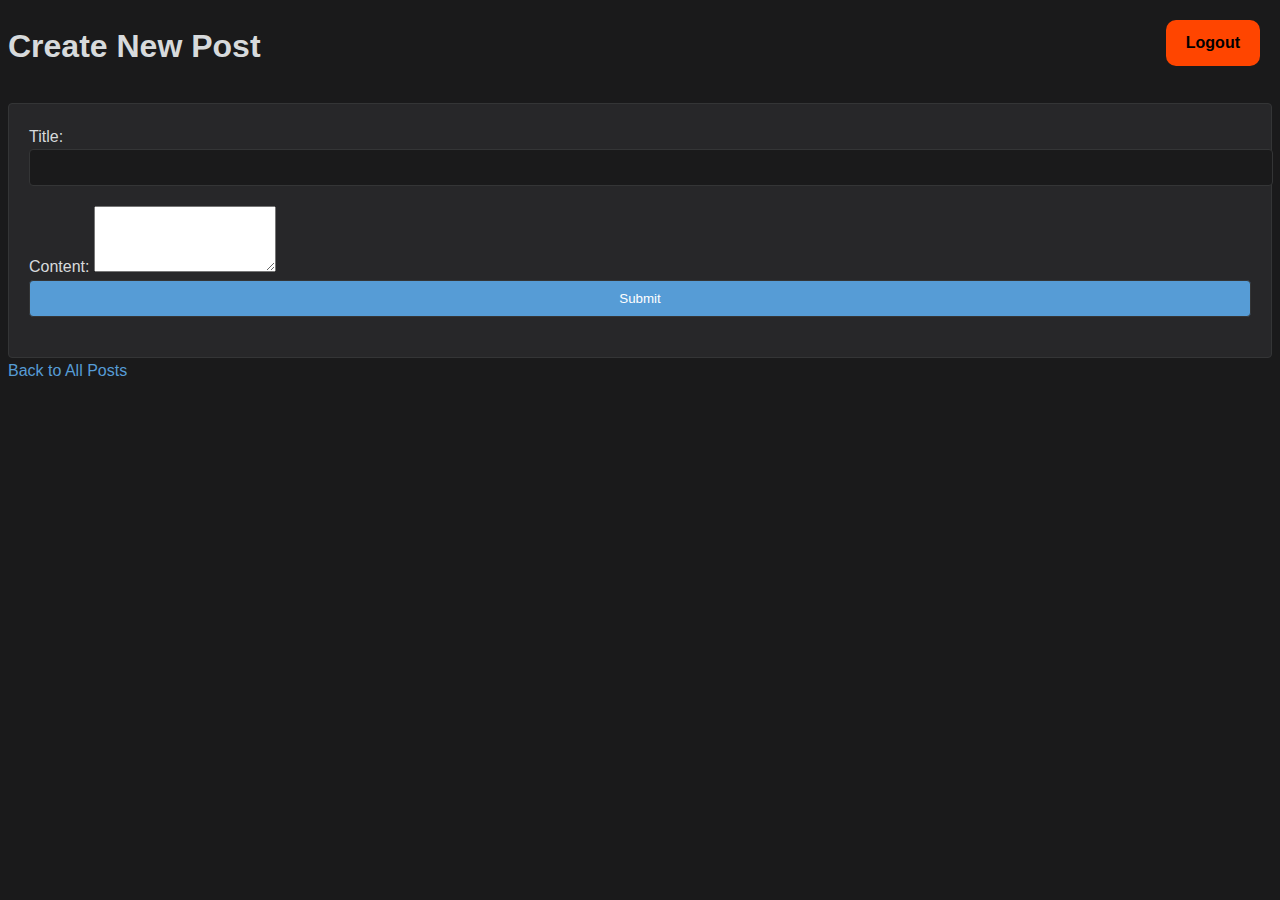
<file: templates/create_post.html>
<!DOCTYPE html>
<html lang="en">
<head>
    <meta charset="UTF-8">
    <meta name="viewport" content="width=device-width, initial-scale=1.0">
    <title>Create Post | Blog</title>
    <link rel="stylesheet" href="/static/style.css">
</head>
<body>
    <a href="/logout" class="logout-button">Logout</a>

    <header>
        <h1>Create New Post</h1>
    </header>

    <section class="create-post-form">
        <form action="/submit-post" method="post">
            <label for="title">Title:</label>
            <input type="text" id="title" name="title" required>
            
            <label for="post_content">Content:</label>
            <textarea id="post_content" name="post_content" rows="4" required></textarea>
            
            <button type="submit">Submit</button>
        </form>
    </section>

    <a href="/posts">Back to All Posts</a>

</body>
</html>
</file>
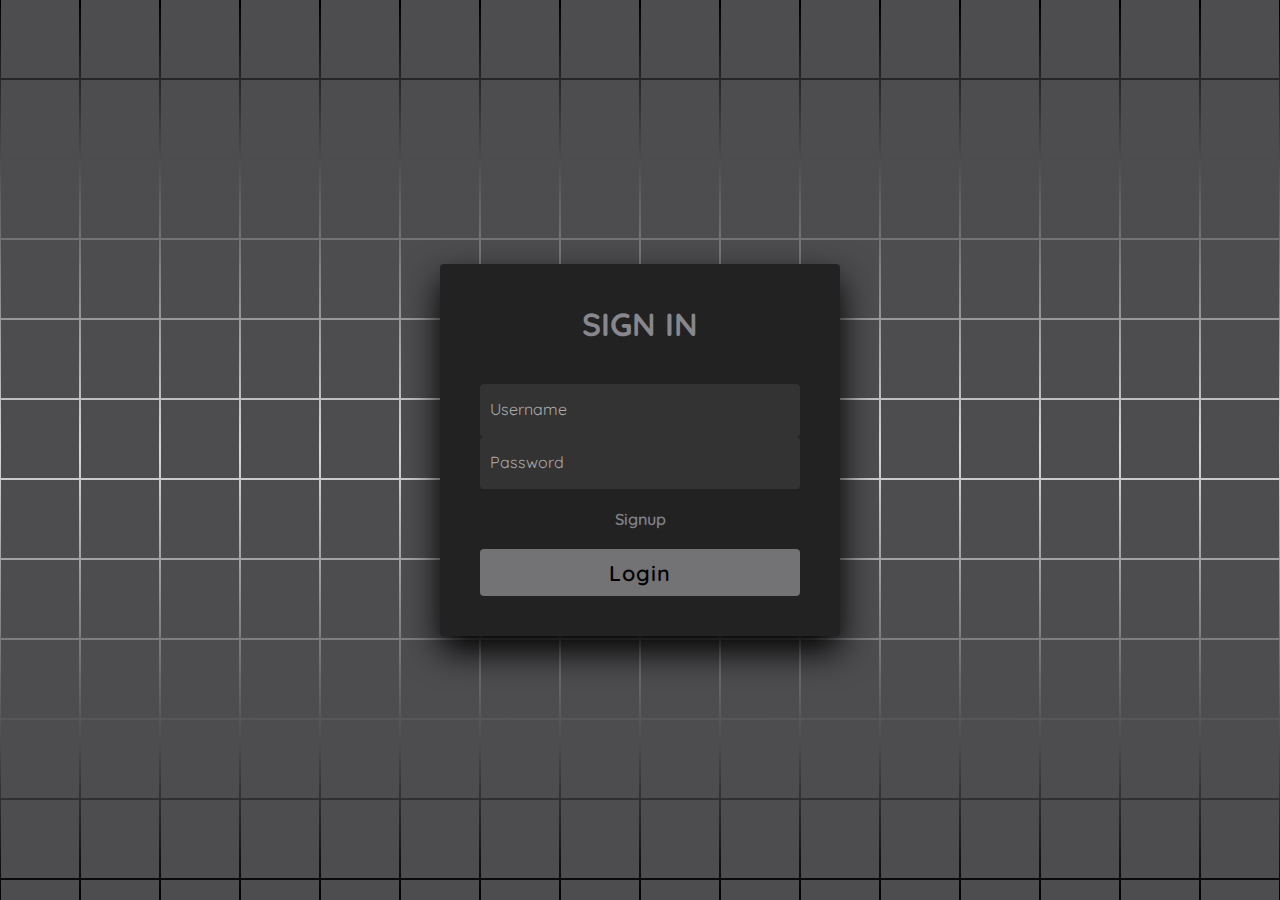
<file: templates/login.html>
<!DOCTYPE html>
<html>
<head>
    <link rel="stylesheet" type="text/css" href="/static/login_style.css">
    <title>Login</title>
</head>
<body>
    <section>
        <section> <span></span> <span></span> <span></span> <span></span>
            <span></span> <span></span> <span></span> <span></span> <span>
            </span> <span></span> <span></span> <span></span> <span></span>
            <span></span> <span></span> <span></span> <span></span> <span>
            </span> <span></span> <span></span> <span></span> <span></span>
            <span></span> <span></span> <span></span> <span></span> <span>
            </span> <span></span> <span></span> <span></span> <span></span>
            <span></span> <span></span> <span></span> <span></span> <span>
            </span> <span></span> <span></span> <span></span> <span></span>
            <span></span> <span></span> <span></span> <span></span> <span></span>
            <span></span> <span></span> <span></span> <span></span> <span></span>
            <span></span> <span></span> <span></span> <span></span> <span></span>
            <span></span> <span></span> <span></span> <span></span> <span></span>
            <span></span> <span></span> <span></span> <span></span> <span></span>
            <span></span> <span></span> <span></span> <span></span> <span></span>
            <span></span> <span></span> <span></span> <span></span> <span></span>
            <span></span> <span></span> <span></span> <span></span> <span></span>
            <span></span> <span></span> <span></span> <span></span> <span></span>
            <span></span> <span></span> <span></span> <span></span> <span></span>
            <span></span> <span></span> <span></span> <span></span> <span></span>
            <span></span> <span></span> <span></span> <span></span> <span></span>
            <span></span> <span></span> <span></span> <span></span> <span></span>
            <span></span> <span></span> <span></span> <span></span> <span></span>
            <span></span> <span></span> <span></span> <span></span> <span></span>
            <span></span> <span></span> <span></span> <span></span> <span></span>
            <span></span> <span></span> <span></span> <span></span> <span></span>
            <span></span> <span></span> <span></span> <span></span> <span></span>
            <span></span> <span></span> <span></span> <span></span> <span></span>
            <span></span> <span></span> <span></span> <span></span> <span></span>
            <span></span> <span></span> <span></span> <span></span> <span></span>
            <span></span> <span></span> <span></span> <span></span> <span></span>
            <span></span> <span></span> <span></span> <span></span> <span></span>
            <span></span> <span></span> <span></span> <span></span> <span></span> <span></span> <span></span> <span></span> <span></span> <span></span> <span></span> <span></span> <span></span> <span></span> <span></span> <span></span> <span></span> <span></span> <span></span> <span></span> <span></span> <span></span> <span></span> <span></span> <span></span> <span></span> <span></span> <span></span> <span></span> <span></span> <span></span> <span></span> <span></span> <span></span> <span></span> <span></span> <span></span> <span></span> <span></span> <span></span> <span></span> <span></span> <span></span> <span></span> <span></span> <span></span> <span></span> <span></span> <span></span> <span></span> <span></span> <span></span> <span></span> <span></span> <span></span> <span></span> <span></span> <span></span> <span></span> <span></span> <span></span> <span></span> <span></span> <span></span> <span></span> <span></span> <span></span> <span></span> <span></span> <span></span> <span></span> <span></span> <span></span> <span></span> <span></span> <span></span> <span></span> <span></span> <span></span> <span></span> <span></span> <span></span> <span></span> <span></span> <span></span> <span></span> <span></span> <span></span> <span></span> <span></span> <span></span> <span></span> <span></span> <span></span> <span></span> <span></span> <span></span> <span></span> <span></span> <span></span> <span></span> <span></span> <span></span> <span></span> <span></span>


        <div class="signin">
            <div class="content">
                <h2>Sign In</h2>
                <div class="form">
                    <form action="/login" method="post">
                        <div class="inputBox">
                            <input type="text" name="username" required>
                            <i>Username</i>
                        </div>
                        <div class="inputBox">
                            <input type="password" name="password" required>
                            <i>Password</i>
                        </div>
                        <br>
                        <div class="links">
                        <br>
                            <a href="#" onclick="openEmailClient()">Signup</a>
                            <script src="/static/main.js"></script>
                            <br>
                            <br>
                        </div>
                        <div class="inputBox">
                            <input type="submit" value="Login">
                        </div>
                    </form>
                </div>
            </div>
        </div>
    </section>
</body>
</html>
</file>
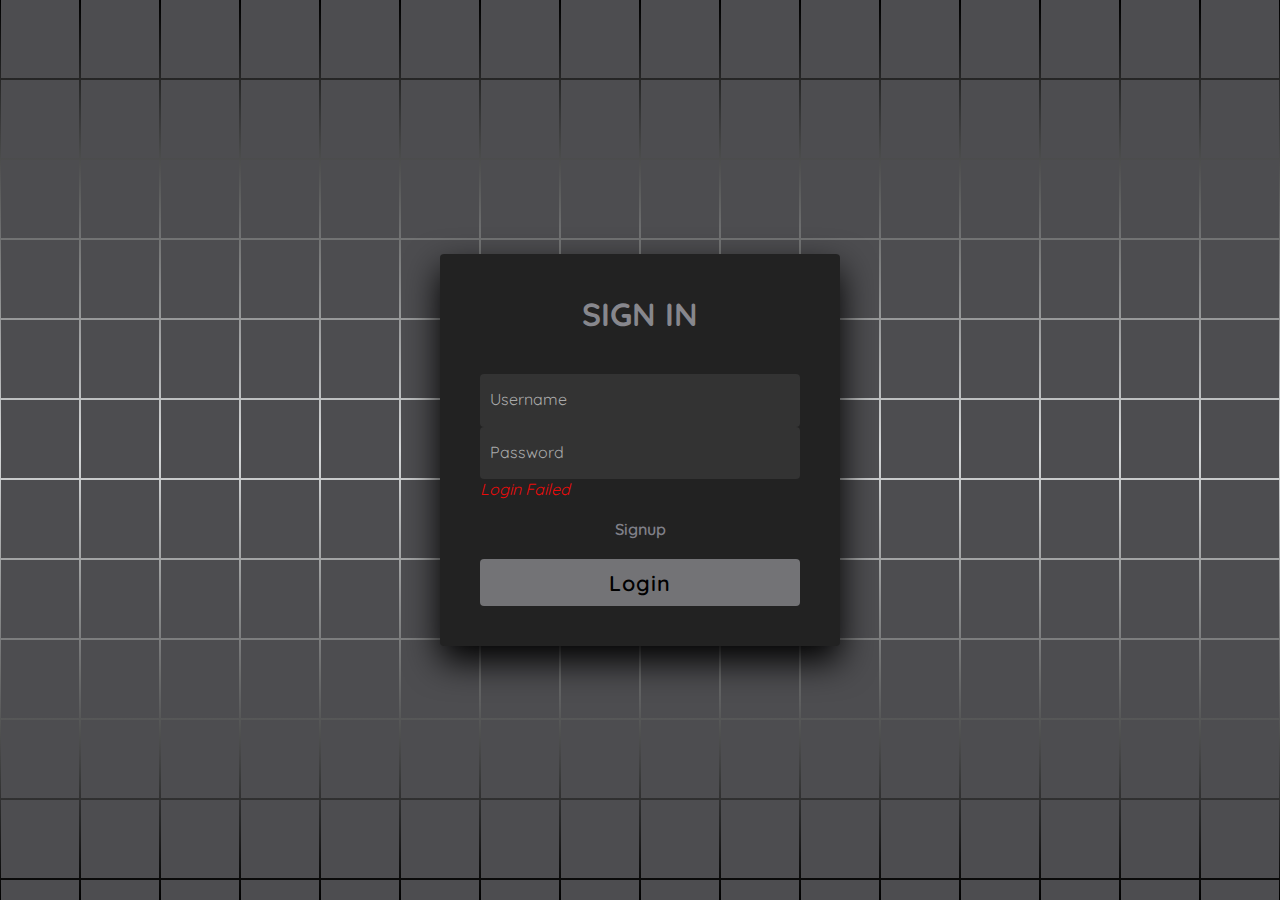
<file: templates/loginf.html>
<!DOCTYPE html>
<html>
<head>
    <link rel="stylesheet" type="text/css" href="/static/login_style.css">
    <title>Login</title>
</head>
<body>
    <section>
        <section> <span></span> <span></span> <span></span> <span></span>
            <span></span> <span></span> <span></span> <span></span> <span>
            </span> <span></span> <span></span> <span></span> <span></span>
            <span></span> <span></span> <span></span> <span></span> <span>
            </span> <span></span> <span></span> <span></span> <span></span>
            <span></span> <span></span> <span></span> <span></span> <span>
            </span> <span></span> <span></span> <span></span> <span></span>
            <span></span> <span></span> <span></span> <span></span> <span>
            </span> <span></span> <span></span> <span></span> <span></span>
            <span></span> <span></span> <span></span> <span></span> <span></span>
            <span></span> <span></span> <span></span> <span></span> <span></span>
            <span></span> <span></span> <span></span> <span></span> <span></span>
            <span></span> <span></span> <span></span> <span></span> <span></span>
            <span></span> <span></span> <span></span> <span></span> <span></span>
            <span></span> <span></span> <span></span> <span></span> <span></span>
            <span></span> <span></span> <span></span> <span></span> <span></span>
            <span></span> <span></span> <span></span> <span></span> <span></span>
            <span></span> <span></span> <span></span> <span></span> <span></span>
            <span></span> <span></span> <span></span> <span></span> <span></span>
            <span></span> <span></span> <span></span> <span></span> <span></span>
            <span></span> <span></span> <span></span> <span></span> <span></span>
            <span></span> <span></span> <span></span> <span></span> <span></span>
            <span></span> <span></span> <span></span> <span></span> <span></span>
            <span></span> <span></span> <span></span> <span></span> <span></span>
            <span></span> <span></span> <span></span> <span></span> <span></span>
            <span></span> <span></span> <span></span> <span></span> <span></span>
            <span></span> <span></span> <span></span> <span></span> <span></span>
            <span></span> <span></span> <span></span> <span></span> <span></span>
            <span></span> <span></span> <span></span> <span></span> <span></span>
            <span></span> <span></span> <span></span> <span></span> <span></span>
            <span></span> <span></span> <span></span> <span></span> <span></span>
            <span></span> <span></span> <span></span> <span></span> <span></span>
            <span></span> <span></span> <span></span> <span></span> <span></span> <span></span> <span></span> <span></span> <span></span> <span></span> <span></span> <span></span> <span></span> <span></span> <span></span> <span></span> <span></span> <span></span> <span></span> <span></span> <span></span> <span></span> <span></span> <span></span> <span></span> <span></span> <span></span> <span></span> <span></span> <span></span> <span></span> <span></span> <span></span> <span></span> <span></span> <span></span> <span></span> <span></span> <span></span> <span></span> <span></span> <span></span> <span></span> <span></span> <span></span> <span></span> <span></span> <span></span> <span></span> <span></span> <span></span> <span></span> <span></span> <span></span> <span></span> <span></span> <span></span> <span></span> <span></span> <span></span> <span></span> <span></span> <span></span> <span></span> <span></span> <span></span> <span></span> <span></span> <span></span> <span></span> <span></span> <span></span> <span></span> <span></span> <span></span> <span></span> <span></span> <span></span> <span></span> <span></span> <span></span> <span></span> <span></span> <span></span> <span></span> <span></span> <span></span> <span></span> <span></span> <span></span> <span></span> <span></span> <span></span> <span></span> <span></span> <span></span> <span></span> <span></span> <span></span> <span></span> <span></span> <span></span> <span></span> <span></span> <span></span>


        <div class="signin">
            <div class="content">
                <h2>Sign In</h2>
                <div class="form">
                    <form action="/login" method="post">
                        <div class="inputBox">
                            <input type="text" name="username" required>
                            <i>Username</i>
                        </div>
                        <div class="inputBox">
                            <input type="password" name="password" required>
                            <i>Password</i>
                        </div>
                        <div class="loginf">
                            <i> Login Failed </i>
                        </div>
                        <br>
                        <div class="links">
                        <br>
                            <a href="#" onclick="openEmailClient()">Signup</a>
                            <script src="/static/main.js"></script>
                            <br>
                            <br>
                        </div>
                        <div class="inputBox">
                            <input type="submit" value="Login">
                        </div>
                    </form>
                </div>
            </div>
        </div>
    </section>
</body>
</html>
</file>
<file: static/style.css>
/* General Styles for Dark Mode */
body {
    font-family: 'Quicksand', sans-serif;
    background-color: #1a1a1b;
    color: #d7dadc;
    line-height: 1.6;
    transition: background-color 0.3s, color 0.3s;
}

a {
    color: #569cd6;
    text-decoration: none;
    transition: color 0.3s;
}

a:hover {
    text-decoration: underline;
}

/* Style for the logout button in the top right corner */
.logout-button {
    position: absolute;
    top: 20px;
    right: 20px;
    background-color: #ff4500;
    color: black;
    padding: 10px 20px;
    border: none;
    border-radius: 10px;
    cursor: pointer;
    font-weight: bold;
    transition: background-color 0.3s;
}

.logout-button:hover {
    background-color: #e43f00;
}

/* Style for comments */
.comments {
    margin-top: 30px;
}

.comment {
    background-color: #272729;
    border: 1px solid #343536;
    box-shadow: 0 2px 5px rgba(0,0,0,0.2);
    padding: 15px;
    margin-bottom: 15px;
    border-radius: 4px;
    transition: background-color 0.3s;
}

/* Style for the create post form */
.create-post-form {
    background-color: #272729;
    padding: 20px;
    margin-top: 30px;
    border: 1px solid #343536;
    border-radius: 4px;
    transition: background-color 0.3s, border-color 0.3s;
}

/* Additional styles for the post layout */
ul {
    list-style: none;
    padding: 0;
}

.post-item {
    background-color: #272729;
    color: #d7dadc;
    border: 1px solid #343536;
    margin-bottom: 15px;
    padding: 20px;
    border-radius: 4px;
    transition: background-color 0.3s, border-color 0.3s;
}

.post-content {
    margin-bottom: 15px;
}

.comment-form {
    margin-top: 20px;
}

/* Form Input and Button Styles */
input[type='text'],
input[type='submit'],
button {
    display: block;
    width: 100%;
    padding: 10px;
    margin-bottom: 20px;
    border-radius: 4px;
    border: 1px solid #343536;
    background: #1a1a1b;
    color: #d7dadc;
    transition: background-color 0.3s, border-color 0.3s, color 0.3s;
}

input[type='submit'],
button {
    background: #569cd6;
    color: white;
    cursor: pointer;
}

input[type='submit']:hover,
button:hover {
    background: #41729f;
}


/* Adjustments for smaller screens */
@media only screen and (max-width: 600px) {
    .logout-button {
        width: 100%;
        position: relative;
        margin-bottom: 20px;
    }
}
</file>
<file: static/login_style.css>
@import url('https://fonts.googleapis.com/css2?family=Quicksand:wght@300;400;500;600;700&display=swap');
*
{
  margin: 0;
  padding: 0;
  box-sizing: border-box;
  font-family: 'Quicksand', sans-serif;
}
body
{
  display: flex;
  justify-content: center;
  align-items: center;
  min-height: 100vh;
  background: #000;
}
section
{
  position: absolute;
  width: 100vw;
  height: 100vh;
  display: flex;
  justify-content: center;
  align-items: center;
  gap: 2px;
  flex-wrap: wrap;
  overflow: hidden;
}
section::before
{
  content: '';
  position: absolute;
  width: 100%;
  height: 100%;
  background: linear-gradient(#000,#d6d8d9,#000);
  animation: animate 5s linear infinite;
}
@keyframes animate
{
  0%
  {
    transform: translateY(-100%);
  }
  100%
  {
    transform: translateY(100%);
  }
}
section span
{
  position: relative;
  display: block;
  width: calc(6.25vw - 2px);
  height: calc(6.25vw - 2px);
  background: #4d4d50;
  z-index: 2;
  transition: 1.5s;
}
section span:hover
{
  background: #373838;
  transition: 0s;
}

section .signin
{
  position: absolute;
  width: 400px;
  background: #222;
  z-index: 1000;
  display: flex;
  justify-content: center;
  align-items: center;
  padding: 40px;
  border-radius: 4px;
  box-shadow: 0 15px 35px rgba(0,0,0,9);
}
section .signin .content
{
  position: relative;
  width: 100%;
  display: flex;
  justify-content: center;
  align-items: center;
  flex-direction: column;
  gap: 40px;
}
section .signin .content h2
{
  font-size: 2em;
  color: #87878d;
  text-transform: uppercase;
}
section .signin .content .form
{
  width: 100%;
  display: flex;
  flex-direction: column;
  gap: 25px;
}
section .signin .content .form .inputBox
{
  position: relative;
  width: 100%;
}
section .signin .content .form .inputBox input
{
  position: relative;
  width: 100%;
  background: #333;
  border: none;
  outline: none;
  padding: 25px 10px 7.5px;
  border-radius: 4px;
  color: #fff;
  font-weight: 500;
  font-size: 1em;
}
section .signin .content .form .inputBox i
{
  position: absolute;
  left: 0;
  padding: 15px 10px;
  font-style: normal;
  color: #aaa;
  transition: 0.5s;
  pointer-events: none;
}
.signin .content .form .inputBox input:focus ~ i,
.signin .content .form .inputBox input:valid ~ i
{
  transform: translateY(-7.5px);
  font-size: 0.8em;
  color: #fff;
}
.signin .content .form .links
{
  position: relative;
  width: 100%;
  display: flex;
  justify-content: space-between;
}
.signin .content .form .links a
{
  color: #fff;
  text-decoration: none;
}
.signin .content .form .links a:nth-child(2)
{
  color: #808089;
  font-weight: 600;
}
.signin .content .form .inputBox input[type="submit"]
{
  padding: 10px;
  background: #737376;
  color: #000;
  font-weight: 600;
  font-size: 1.35em;
  letter-spacing: 0.05em;
  cursor: pointer;
}
input[type="submit"]:active
{
  opacity: 0.6;
}
@media (max-width: 900px)
{
  section span
  {
    width: calc(10vw - 2px);
    height: calc(10vw - 2px);
  }
}
@media (max-width: 600px)
{
  section span
  {
    width: calc(20vw - 2px);
    height: calc(20vw - 2px);
  }
}

section .signin .content .loginf i {
    color: #EC0B0B !important;
}
.loginf {
    color: #EC0B0B;
}
</file>
